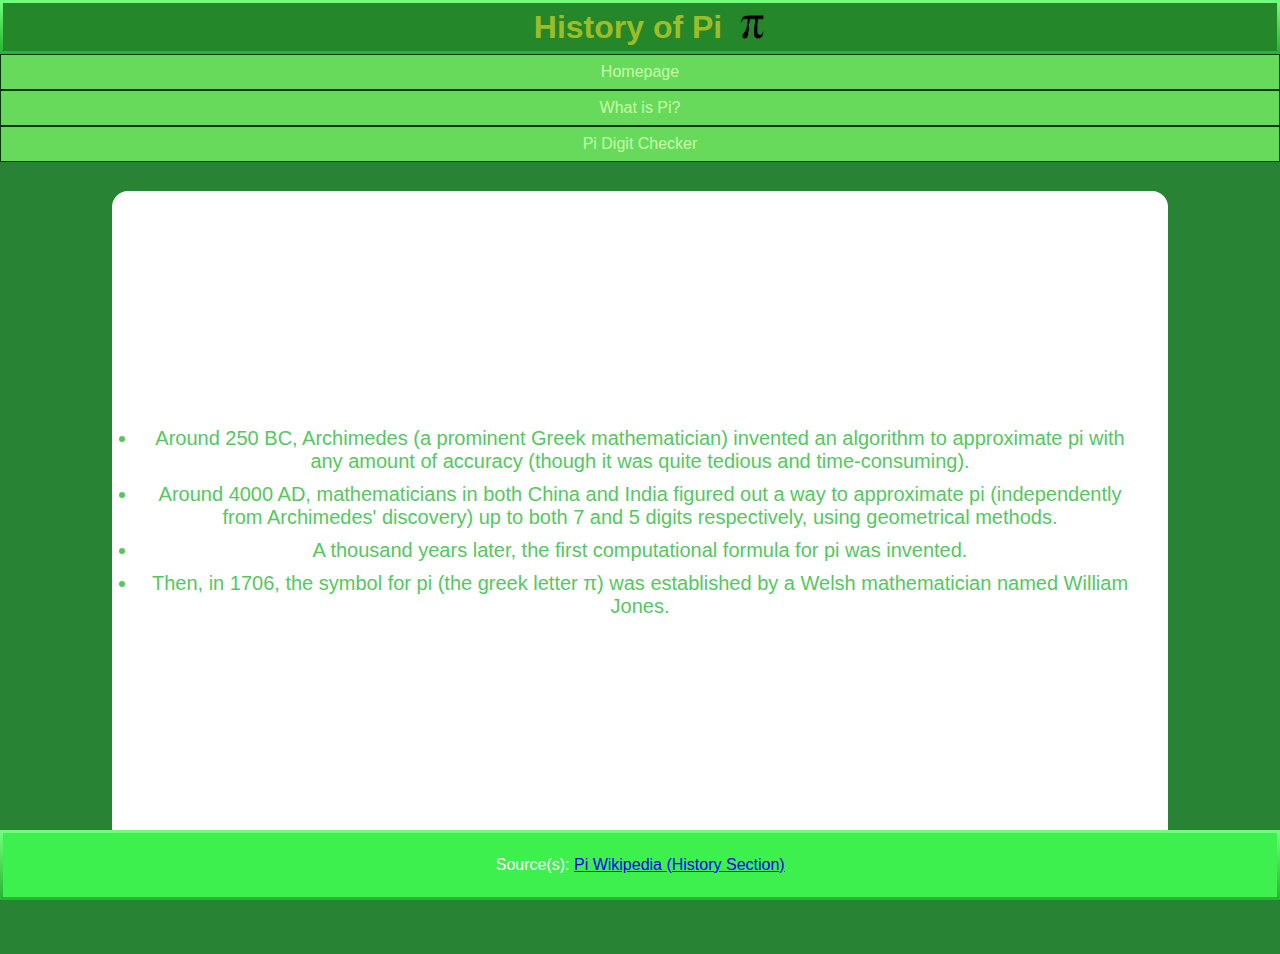
<file: src/history.html>
<!DOCTYPE html>
<html lang="en">
<head>
    <meta charset="UTF-8">
    <meta name="viewport" content="width=device-width, initial-scale=1.0">
    <link rel="stylesheet" href="stylesheets/main.css">
    <link rel="stylesheet" href="stylesheets/history.css">
    <link rel="stylesheet" href="stylesheets/layout.css">
    <script src="scripts/colors.js"></script>
    <title>Pi History</title>
</head>
<body id="body">
    <header class="coloredGrad">
        <h1 class="colored">History of Pi</h1>
        <img src="images/pi.png" alt="Image of the mathematical constant pi">
    </header>
    <nav>
        <a href="index.html" class="nav-item">Homepage</a>
        <a href="pidesc.html" class="nav-item">What is Pi?</a>
        <a href="digitcheck.html" class="nav-item">Pi Digit Checker</a>
    </nav>
    <main>
        <section>
            <ul>
                <li>Around 250 BC, Archimedes (a prominent Greek mathematician) invented an algorithm to approximate pi with any amount of accuracy (though it was quite tedious and time-consuming).</li>
                <li>Around 4000 AD, mathematicians in both China and India figured out a way to approximate pi (independently from Archimedes' discovery) up to both 7 and 5 digits respectively, using geometrical methods.</li>
                <li>A thousand years later, the first computational formula for pi was invented.</li>
                <li>Then, in 1706, the symbol for pi (the greek letter π) was established by a Welsh mathematician named William Jones.</li>
            </ul>
        </section>
    </main>
    <footer>
        <p>Source(s): <a href="https://en.wikipedia.org/wiki/Pi#History" target="_blank">Pi Wikipedia (History Section)</a></p>
    </footer>
</body>
</html>
</file>
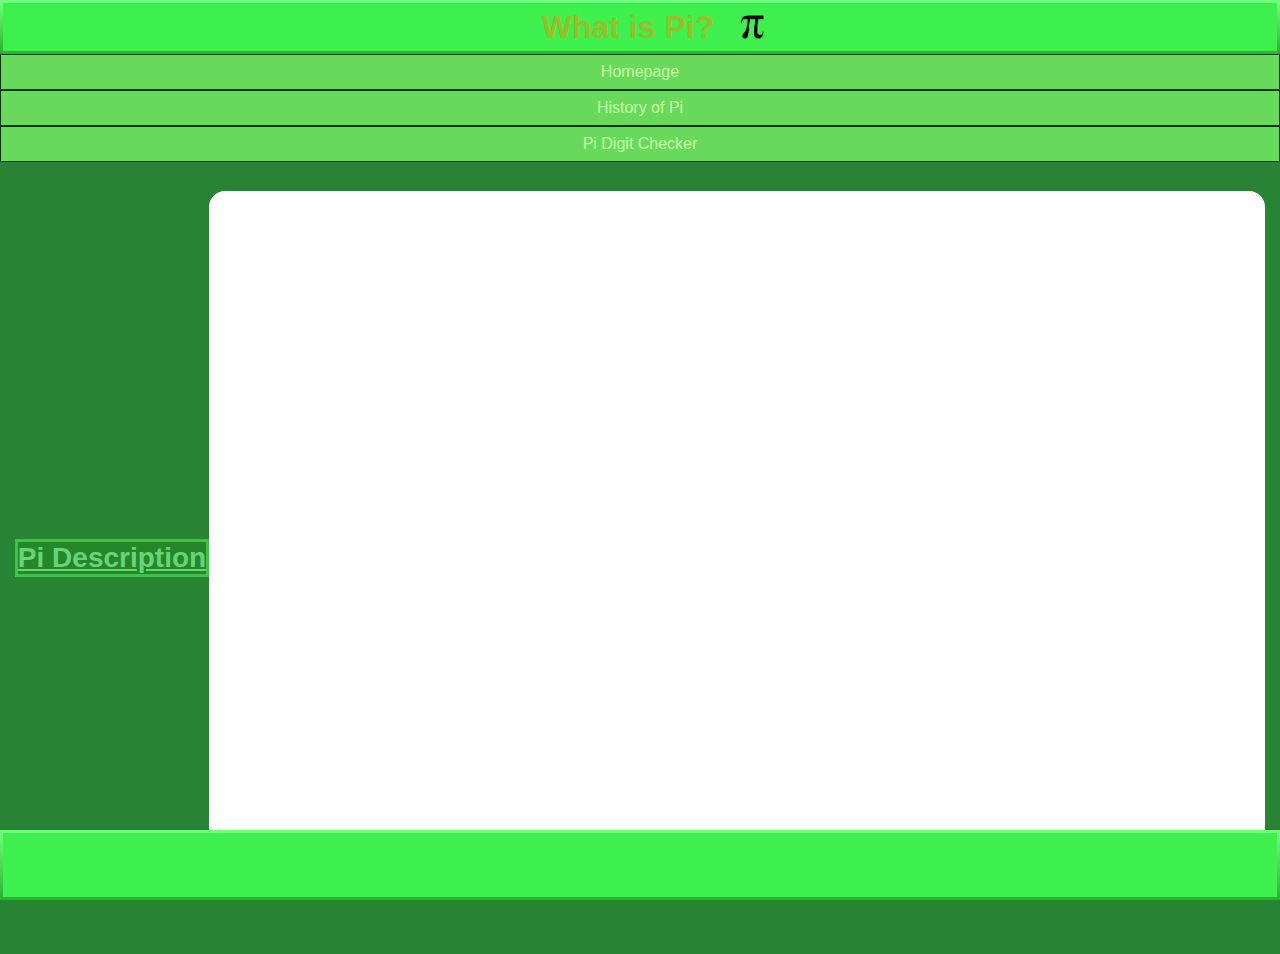
<file: src/pidesc.html>
<!DOCTYPE html>
<html lang="en">
<head>
    <meta charset="UTF-8">
    <meta name="viewport" content="width=device-width, initial-scale=1.0">
    <link rel="stylesheet" href="stylesheets/layout.css">
    <link rel="stylesheet" href="stylesheets/main.css">
    <link rel="stylesheet" href="stylesheets/pidesc.css">
    <script src="scripts/colors.js"></script>
    <title>Pi Description</title>
</head>
<body id="body">
    <header>
        <h1 class="colored">What is Pi?</h1>
        <img src="images/pi.png" alt="Image of the mathematical constant pi">
    </header>
    <nav>
        <a href="index.html" class="nav-item">Homepage</a>
        <a href="history.html" class="nav-item">History of Pi</a>
        <a href="digitcheck.html" class="nav-item">Pi Digit Checker</a>
    </nav>
    <main>
        <h2 class="coloredGrad">Pi Description</h2>
        <section>
            
        </section>
    </main>
    <footer>

    </footer>
</body>
</html>
</file>
<file: src/stylesheets/main.css>
body
{
    text-align: center;
    font-family: 'Segoe UI', Tahoma, Geneva, Verdana, sans-serif;
    color: #55c75f;
    background-color:#298335;
}
nav a
{
    text-decoration: none;
    color: #c6ffa5;
    border: 1px solid #09350f;
    background-color: #67da5c;
    padding: 0.5em;
}
nav a:hover
{
    text-decoration: underline;
    text-shadow: 1px 1px 1px #09350f;
}
.nav-item
{
    display: flex;
    flex-direction: row;
    align-items: center;
    justify-content: center;

}
footer
{
    padding: .5em;
    position: fixed;
    left: 0;
    bottom: 0;
    width:calc(100% - 1.35em);
    color: white;
}
footer, header
{
    display: flex;
    align-items: center;
    justify-content: center;
    background-color: #3ef04d;
    height:3em;
    border-width: 3px;
    border-style: solid;
    border-image: linear-gradient(to bottom, #70ff7c, #27b333);
    border-image-slice: 1;
}
header img
{
    height: 1.5em;
    width: 1.5em;
}
header h1
{
    width: 7em;
}
main h2
{
    font-size: 1.75em;
    text-decoration: underline;
    font-weight: bold;
    border: 3px solid #3cc448;
    color: #69d477;
}
main article p
{
    font-size: 1.25em;
    margin: 0.5em;
}
main article
{
    display: flex;
    flex-direction: column;
    justify-self: center;
    align-self: center;
    align-content: center;
    justify-content: center;
    background-color: white;
    width: 60%;
    padding: 14.8em 1em 14.8em 1em;
    border-radius: 1em;
}
</file>
<file: src/stylesheets/history.css>
main section
{
    display: flex;
    flex-direction: column;
    justify-self: center;
    align-self: center;
    align-content: center;
    justify-content: center;
    background-color: white;
    width: 80%;
    height: 70vh;
    margin-bottom: 4.5em;
    padding: 1em;
    border-radius: 1em;
}
main
{
    display: flex;
    align-items: center;
    justify-content: center;
    height: 88vh;
}
main section li
{
    font-size: 1.25em;
    margin: 0.5em;
}
</file>
<file: src/stylesheets/layout.css>
*
{
    margin: 0;
    padding: 0;
    vertical-align: baseline;
    max-width: 100%;
}
</file>
<file: src/stylesheets/pidesc.css>
main section
{
    display: flex;
    flex-direction: column;
    justify-self: center;
    align-self: center;
    align-content: center;
    justify-content: center;
    background-color: white;
    width: 80%;
    height: 70vh;
    margin-bottom: 4.5em;
    padding: 1em;
    border-radius: 1em;
}
main
{
    display: flex;
    align-items: center;
    justify-content: center;
    height: 88vh;
}
main section p
{
    font-size: 1.25em;
    margin: 0.5em;
}
</file>
